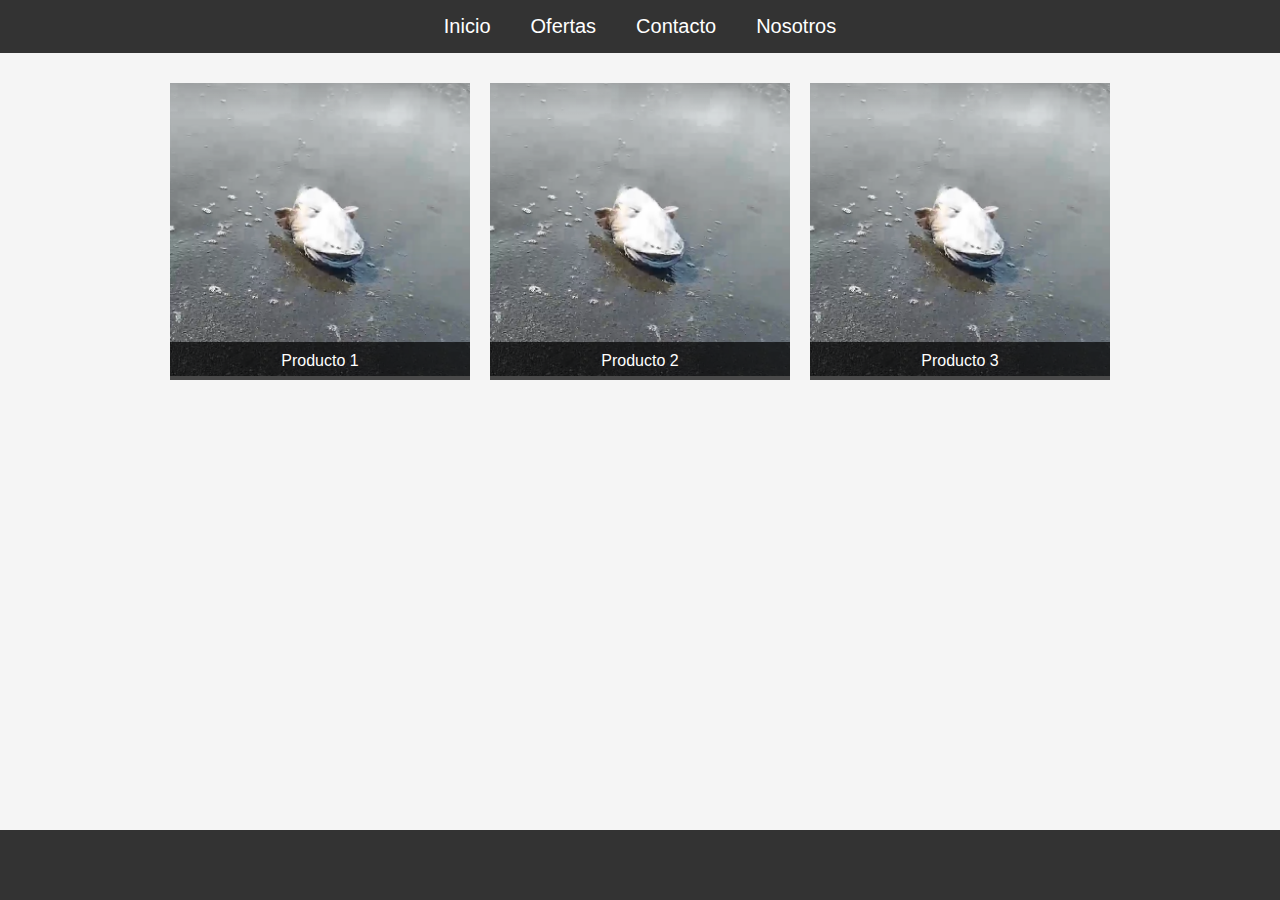
<file: asereje/index.html>
<!DOCTYPE html>
<html lang="es">
<head>
    <meta charset="UTF-8">
    <meta name="viewport" content="width=device-width, initial-scale=1.0">
    <title>Galería de Productos</title>
    <link rel="stylesheet" href="css/estilo.css">
</head>
<body>

    <div class="navbar">
        <a href="index.html">Inicio</a>
        <a href="ofertas.html">Ofertas</a>
        <a href="contacto.html">Contacto</a>
        <a href="nosotros.html">Nosotros</a>
    </div>

    <div class="image-container">
        <div class="image-item">
            <a href="producto1.html"> 
                <img src="img/Pez.PNG" alt="Producto 1">
                <div class="text-overlay">Producto 1</div>
            </a>
        </div>

        <div class="image-item">
            <a href="producto2.html"> 
                <img src="img/Pez.PNG" alt="Producto 2">
                <div class="text-overlay">Producto 2</div>
            </a>
        </div>

        <div class="image-item">
            <a href="producto3.html"> 
                <img src="img/Pez.PNG" alt="Producto 3">
                <div class="text-overlay">Producto 3</div>
            </a>
        </div>
    </div>


    <div class="audio-container">
        <audio autoplay loop>
            <source src="aud/aud.mp3" type="audio/mpeg">
            Tu navegador no soporta el elemento de audio.
        </audio>
    </div>

    <footer>
        <div class="scrolling-text">
            <p>No tengo mamá ayuda.</p>
        </div>
    </footer>

</body>
</html>
</file>
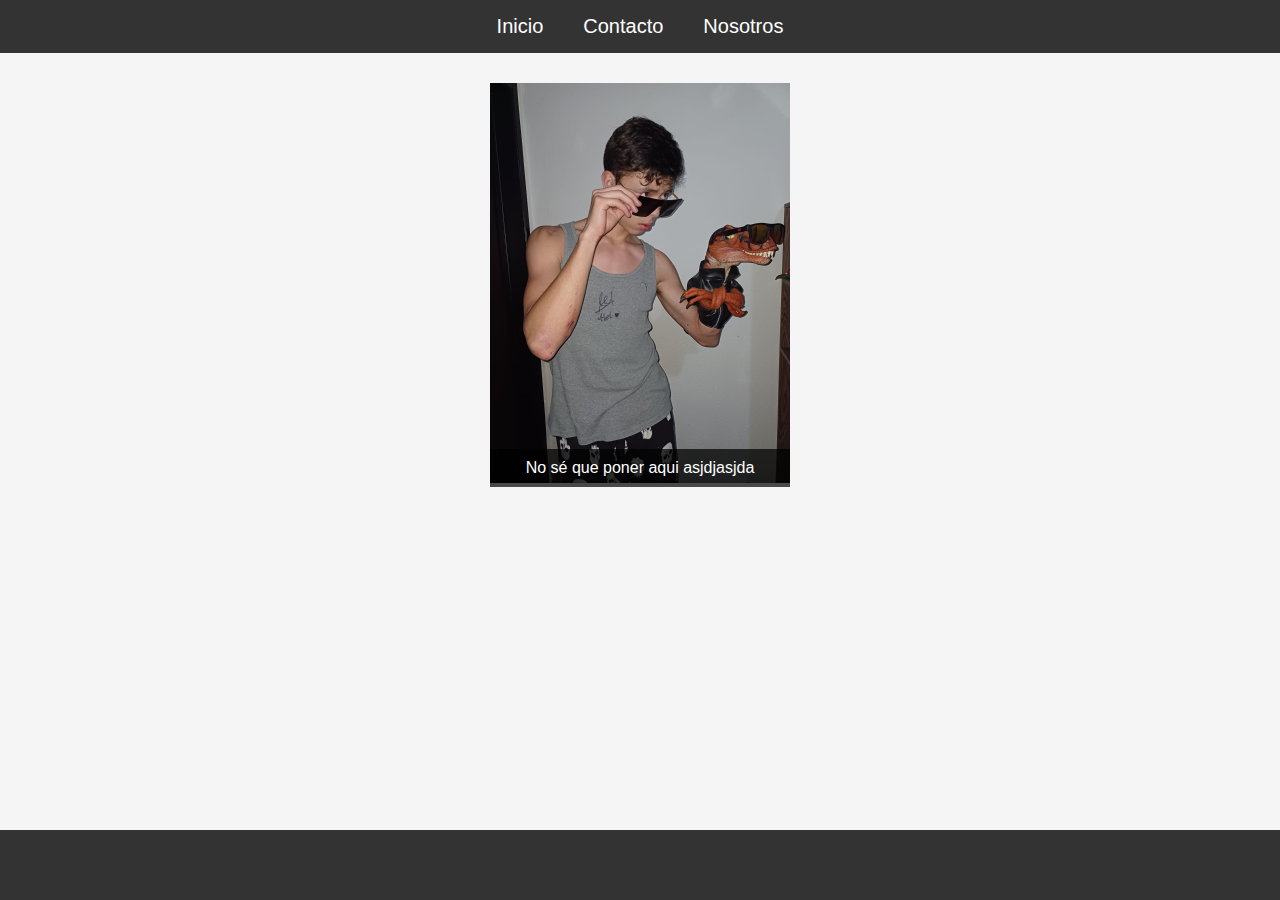
<file: asereje/asereje/index.html>
<!DOCTYPE html>
<html lang="es">
<head>
    <meta charset="UTF-8">
    <meta name="viewport" content="width=device-width, initial-scale=1.0">
    <title>Galería de Productos</title>
    <link rel="stylesheet" href="css/estilo.css">
</head>
<body>

    <div class="navbar">
        <a href="index.html">Inicio</a>
        <a href="contacto.html">Contacto</a>
        <a href="nosotros.html">Nosotros</a>
    </div>

    <div class="image-container">
        <div class="image-item">
            <a href="producto1.html"> 
                <img src="img/Ppp.jpeg" alt="Producto 1">
                <div class="text-overlay">No sé que poner aqui asjdjasjda</div>
            </a>
        </div>


    <div class="audio-container">
        <audio autoplay loop>
            <source src="aud/aud.mp3" type="audio/mpeg">
            Tu navegador no soporta el elemento de audio.
        </audio>
    </div>

    <footer>
        <div class="scrolling-text">
            <p>No tengo mamá ayuda.</p>
        </div>
    </footer>

</body>
</html>
</file>
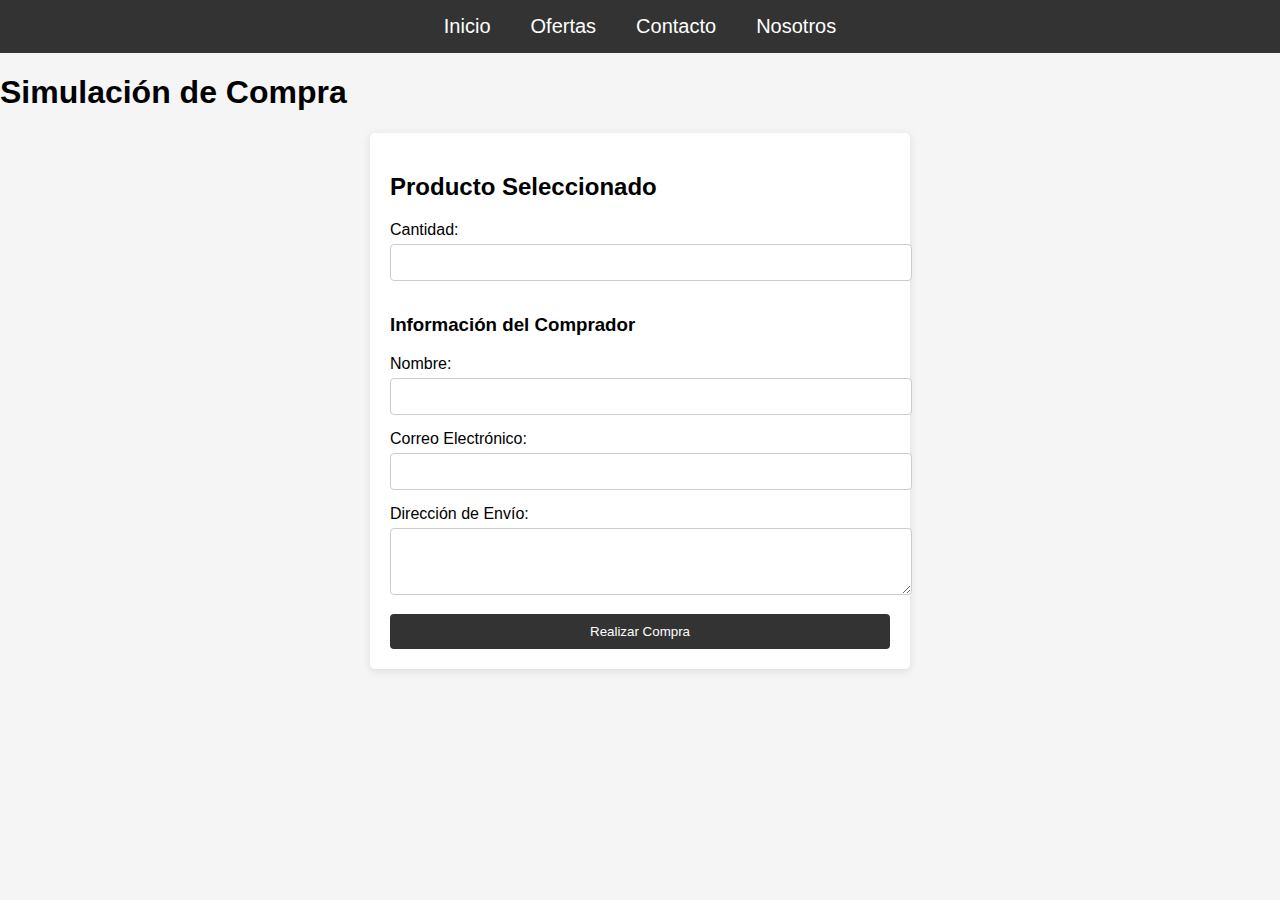
<file: asereje/compra.html>
<!DOCTYPE html>
<html lang="es">
<head>
    <meta charset="UTF-8">
    <meta name="viewport" content="width=device-width, initial-scale=1.0">
    <title>Compra de Producto</title>
    <link rel="stylesheet" href="css/compra.css">
</head>
<body>

    <div class="navbar">
        <a href="index.html">Inicio</a>
        <a href="ofertas.html">Ofertas</a>
        <a href="contacto.html">Contacto</a>
        <a href="nosotros.html">Nosotros</a>
    </div>

    <h1>Simulación de Compra</h1>

    <form action="th.html" method="POST">
        <h2><label for="producto">Producto Seleccionado</label></h2>
        <label for="cantidad">Cantidad:</label>
        <input type="number" id="cantidad" name="cantidad" min="1" max="10" required>

        <h3>Información del Comprador</h3>
        <label for="nombre">Nombre:</label>
        <input type="text" id="nombre" name="nombre" required>

        <label for="email">Correo Electrónico:</label>
        <input type="email" id="email" name="email" required>

        <label for="direccion">Dirección de Envío:</label>
        <textarea id="direccion" name="direccion" rows="3" required></textarea>

        <button type="submit">Realizar Compra</button>
    </form>

<div class="audio-container">
        <audio autoplay loop>
            <source src="aud/sus.mp3" type="audio/mpeg">
            Tu navegador no soporta el elemento de audio.
        </audio>
    </div>
</body>
</html>
</file>
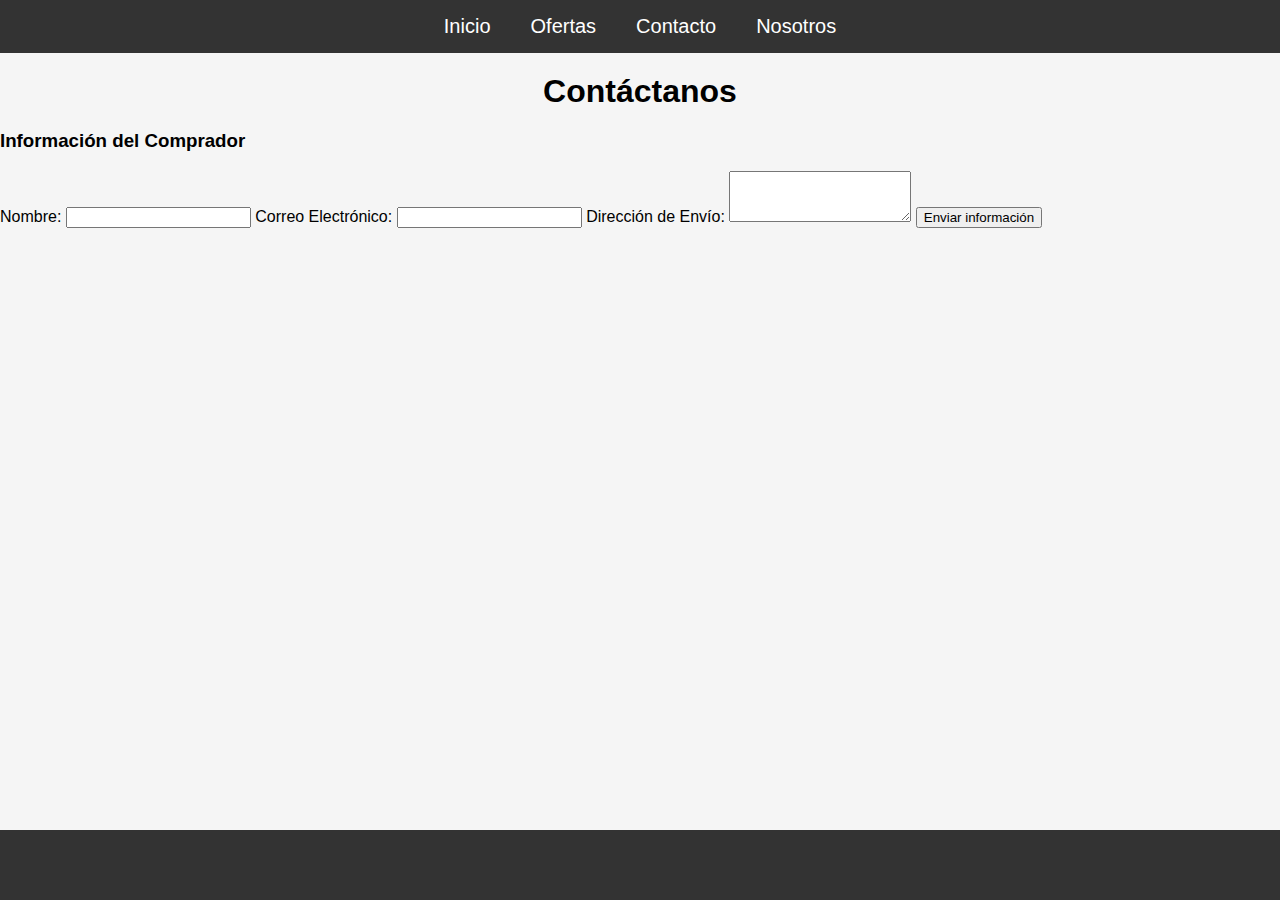
<file: asereje/contacto.html>
<!DOCTYPE html>
<html lang="es">
<head>
    <meta charset="UTF-8">
    <meta name="viewport" content="width=device-width, initial-scale=1.0">
    <title>Contacto</title>
    <link rel="stylesheet" href="css/estilo.css">
</head>
<body>

    <div class="navbar">
        <a href="index.html">Inicio</a>
        
        <a href="ofertas.html">Ofertas</a>
        <a href="contacto.html">Contacto</a>
        <a href="nosotros.html">Nosotros</a>
    </div>

    <h1>Contáctanos</h1>
    
<form action="th.html" method="POST">
      

        <h3>Información del Comprador</h3>
        <label for="nombre">Nombre:</label>
        <input type="text" id="nombre" name="nombre" required>

        <label for="email">Correo Electrónico:</label>
        <input type="email" id="email" name="email" required>

        <label for="direccion">Dirección de Envío:</label>
        <textarea id="direccion" name="direccion" rows="3" required></textarea>

        <button type="submit">Enviar información</button>

    </form>




    <footer>
        <div class="scrolling-text">
            <p>No tengo mamá ayuda.</p>
        </div>
    </footer>

</body>
</html>
</file>
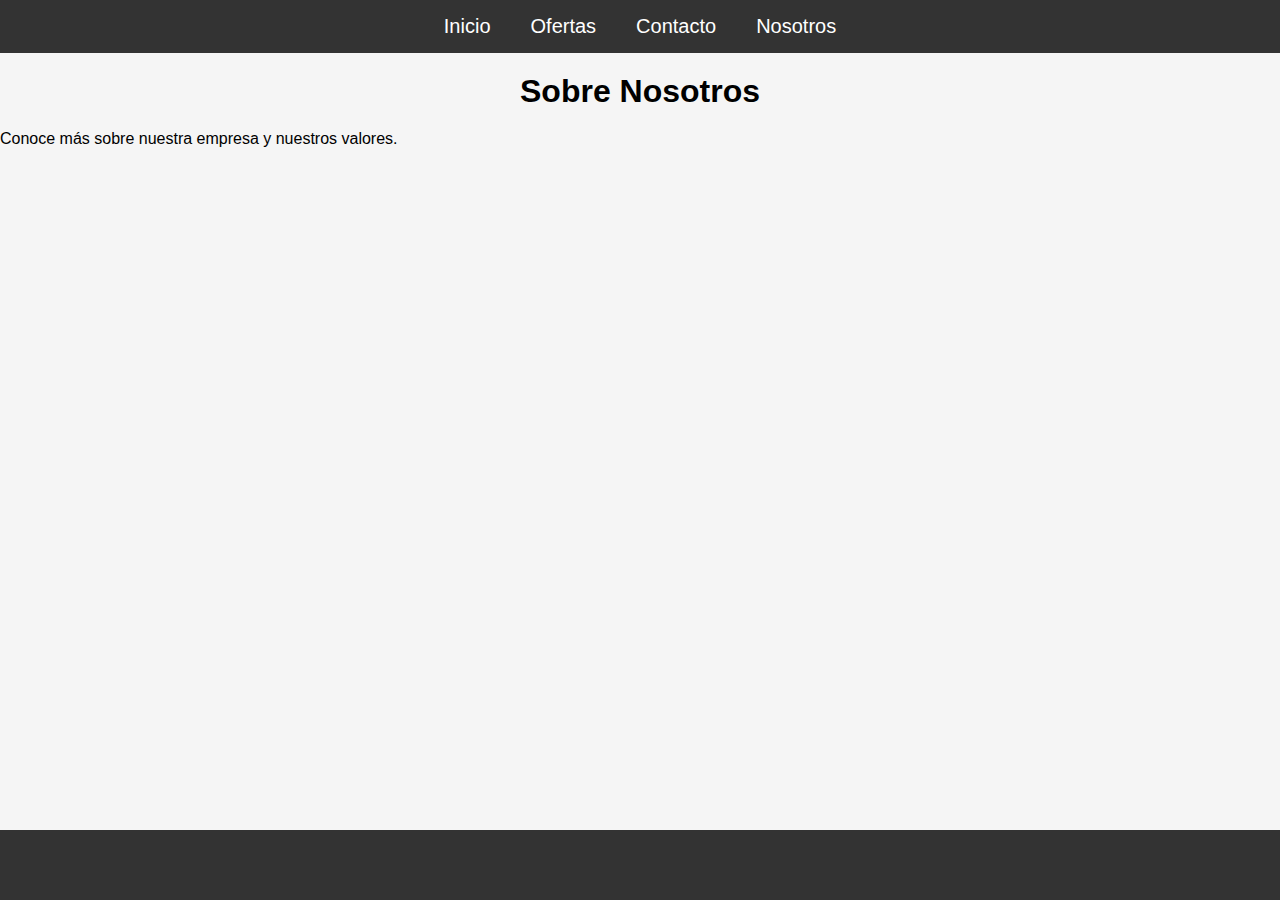
<file: asereje/nosotros.html>
<!DOCTYPE html>
<html lang="es">
<head>
    <meta charset="UTF-8">
    <meta name="viewport" content="width=device-width, initial-scale=1.0">
    <title>Nosotros</title>
    <link rel="stylesheet" href="css/estilo.css">
</head>
<body>

    <div class="navbar">
        <a href="index.html">Inicio</a>
        
        <a href="ofertas.html">Ofertas</a>
        <a href="contacto.html">Contacto</a>
        <a href="nosotros.html">Nosotros</a>
    </div>

    <h1>Sobre Nosotros</h1>
    <p>Conoce más sobre nuestra empresa y nuestros valores.</p>

    <footer>
        <div class="scrolling-text">
            <p>No tengo mamá ayuda.</p>
        </div>
    </footer>

</body>
</html>
</file>
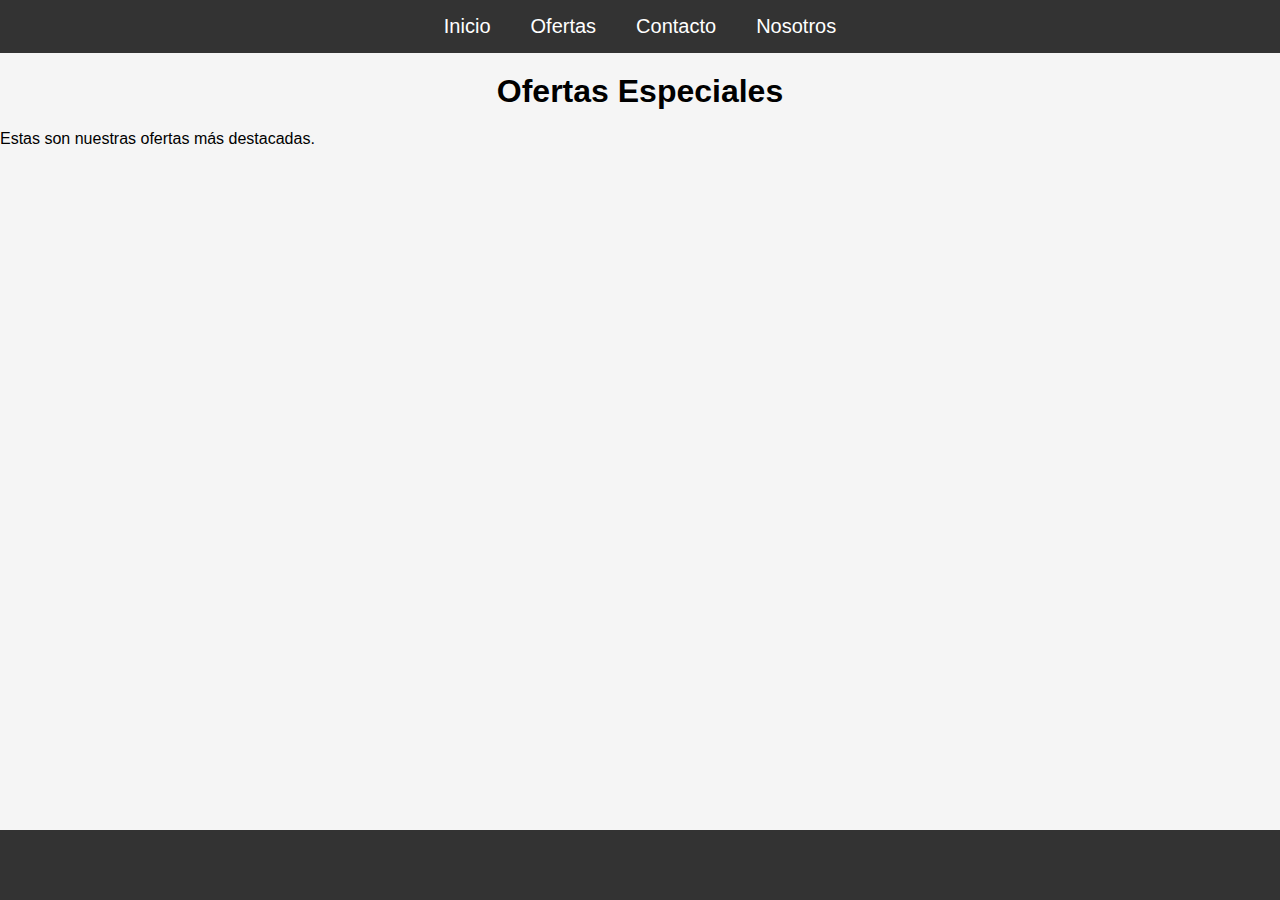
<file: asereje/ofertas.html>
<!DOCTYPE html>
<html lang="es">
<head>
    <meta charset="UTF-8">
    <meta name="viewport" content="width=device-width, initial-scale=1.0">
    <title>Ofertas</title>
    <link rel="stylesheet" href="css/estilo.css">
</head>
<body>

    <div class="navbar">
        <a href="index.html">Inicio</a>
        
        <a href="ofertas.html">Ofertas</a>
        <a href="contacto.html">Contacto</a>
        <a href="nosotros.html">Nosotros</a>
    </div>

    <h1>Ofertas Especiales</h1>
    <p>Estas son nuestras ofertas más destacadas.</p>






    <footer>
        <div class="scrolling-text">
            <p>No tengo mamá ayuda.</p>
        </div>
    </footer>

</body>
</html>
</file>
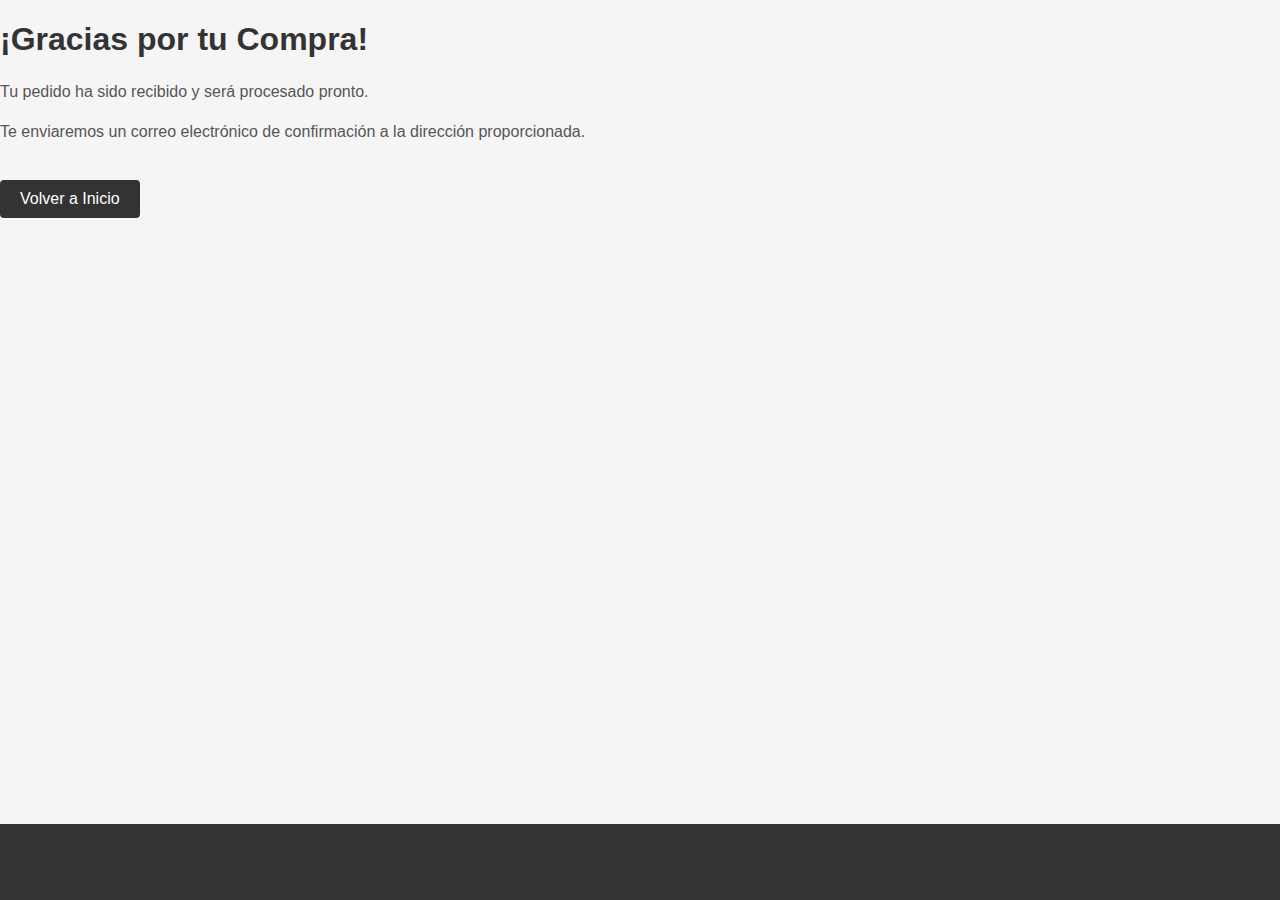
<file: asereje/th.html>
<!DOCTYPE html>
<html lang="es">
<head>
    <meta charset="UTF-8">
    <meta name="viewport" content="width=device-width, initial-scale=1.0">
    <title>Gracias por tu Compra</title>
    <link rel="stylesheet" href="css/th.css">
</head>
<body>

    <div class="th">
        <h1>¡Gracias por tu Compra!</h1>
        <p>Tu pedido ha sido recibido y será procesado pronto.</p>
        <p>Te enviaremos un correo electrónico de confirmación a la dirección proporcionada.</p>
        <a href="index.html" class="button">Volver a Inicio</a>
    </div>


    <div class="audio-container">
        <audio autoplay loop>
            <source src="aud/tuturu.mp3" type="audio/mpeg">
            Tu navegador no soporta el elemento de audio.
        </audio>
    </div>



    <footer>
        <div class="scrolling-text">
            <p>No tengo mamá ayuda.</p>
        </div>
    </footer>

</body>
</html>
</file>
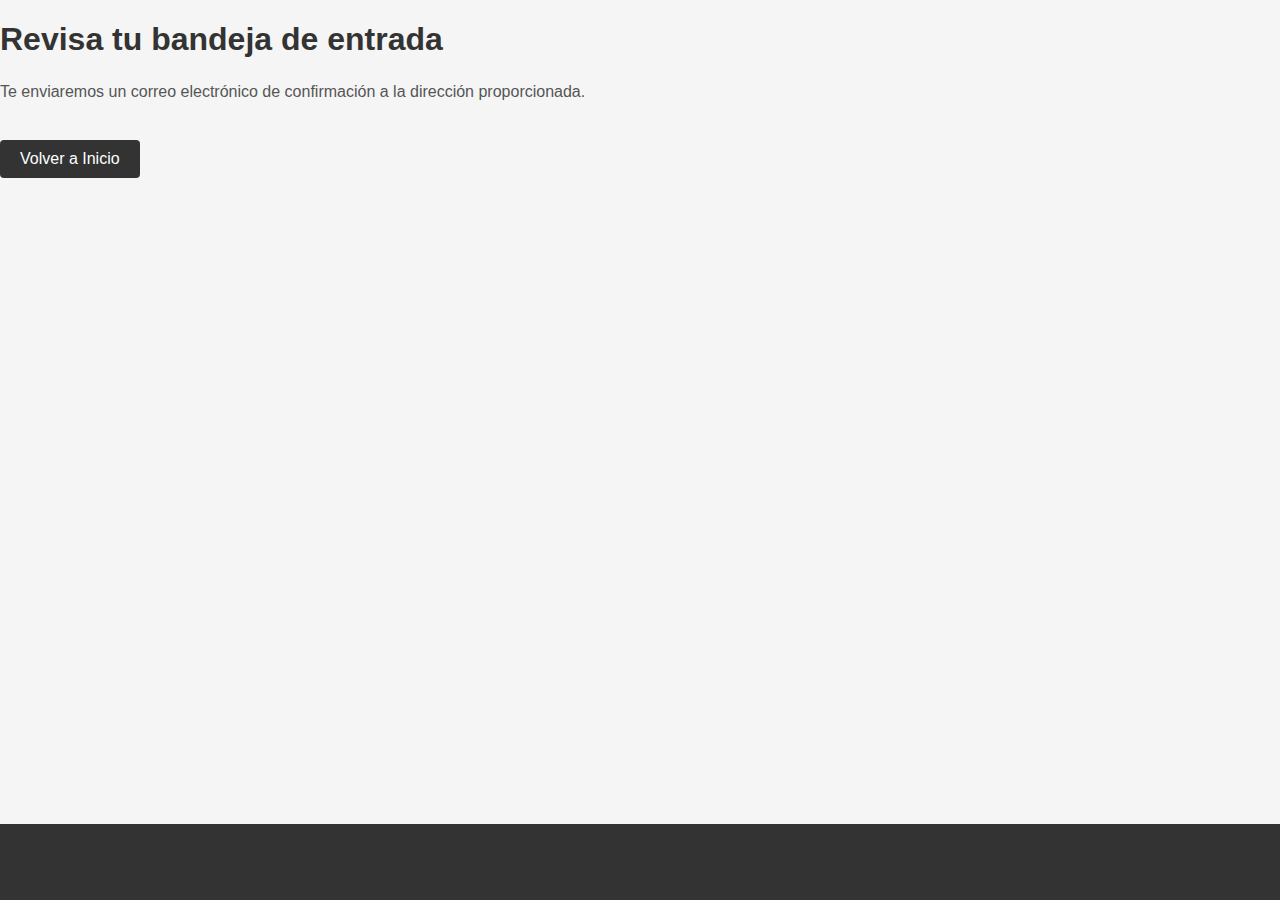
<file: asereje/us.html>
<!DOCTYPE html>
<html lang="es">
<head>
    <meta charset="UTF-8">
    <meta name="viewport" content="width=device-width, initial-scale=1.0">
    <title></title>
    <link rel="stylesheet" href="css/su.css">
</head>
<body>

    <div class="htU">
        <h1>Revisa tu bandeja de entrada</h1>
        <p>Te enviaremos un correo electrónico de confirmación a la dirección proporcionada.</p>
        <a href="index.html" class="button">Volver a Inicio</a>
    </div>


    <div class="audio-container">
        <audio autoplay loop>
            <source src="aud/tuturu.mp3" type="audio/mpeg">
            Tu navegador no soporta el elemento de audio.
        </audio>
    </div>



    <footer>
        <div class="scrolling-text">
            <p>No tengo mamá ayuda.</p>
        </div>
    </footer>

</body>
</html>
</file>
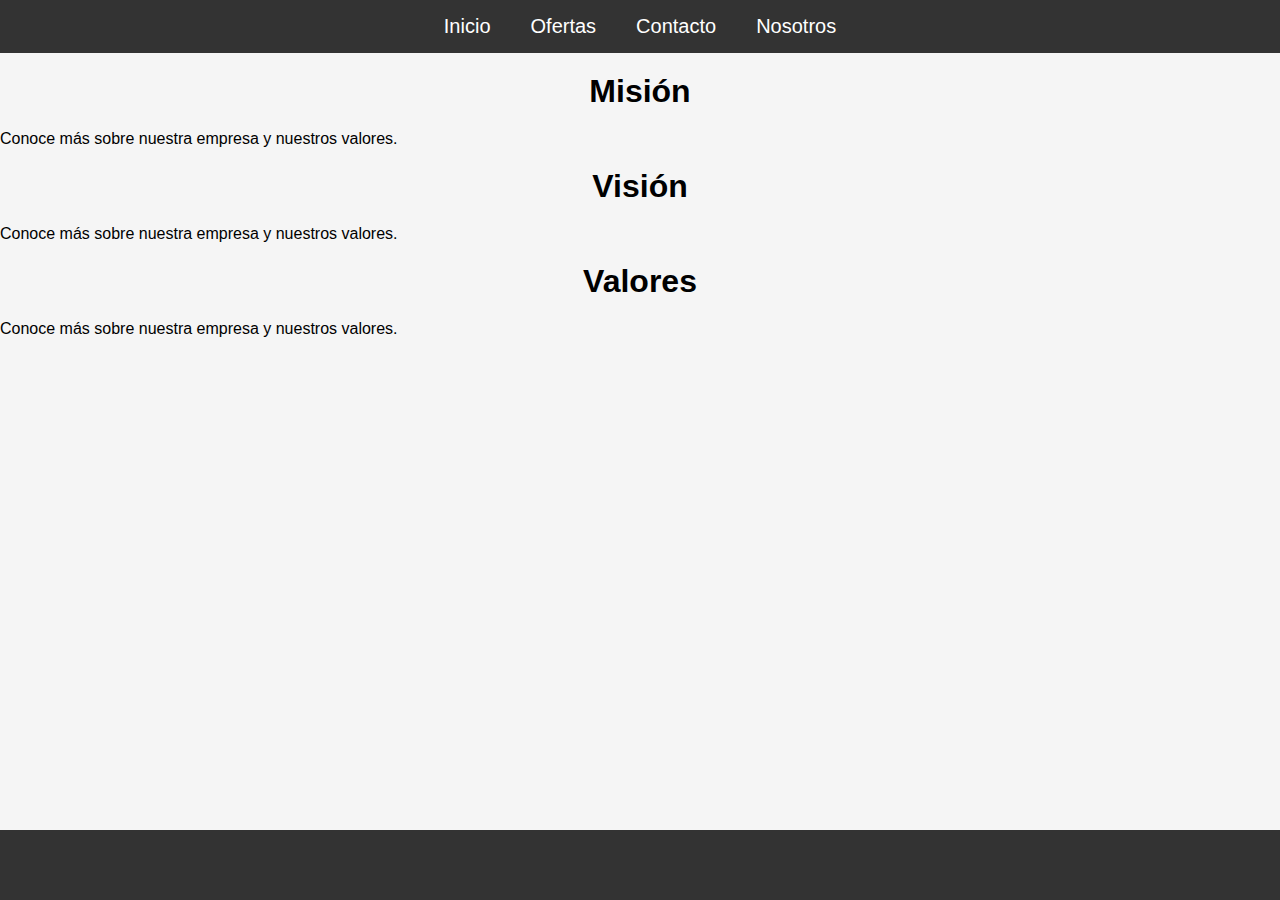
<file: asereje/asereje/nosotros.html>
<!DOCTYPE html>
<html lang="es">
<head>
    <meta charset="UTF-8">
    <meta name="viewport" content="width=device-width, initial-scale=1.0">
    <title>Nosotros</title>
    <link rel="stylesheet" href="css/estilo.css">
</head>
<body>

    <div class="navbar">
        <a href="index.html">Inicio</a>
        
        <a href="ofertas.html">Ofertas</a>
        <a href="contacto.html">Contacto</a>
        <a href="nosotros.html">Nosotros</a>
    </div>

    
    <h1>Misión</h1>
    <p>Conoce más sobre nuestra empresa y nuestros valores.</p>
    
    <h1>Visión</h1>
    <p>Conoce más sobre nuestra empresa y nuestros valores.</p>
    
    <h1>Valores</h1>
    <p>Conoce más sobre nuestra empresa y nuestros valores.</p>

    <footer>
        <div class="scrolling-text">
            <p>No tengo mamá ayuda.</p>
        </div>
    </footer>

</body>
</html>
</file>
<file: asereje/css/estilo.css>
body {
    font-family: Arial, sans-serif;
    margin: 0;
    padding: 0;
    background-color: #f5f5f5;
}

.navbar {
    display: flex;
    justify-content: center;
    background-color: #333;
}

.navbar a {
    padding: 15px 20px;
    display: block;
    color: white;
    text-align: center;
    text-decoration: none;
    font-size: 20px;
}

.navbar a:hover {
    background-color: #ddd;
    color: black;
}

h1 {
    text-align: center;
    margin: 20px 0;
}

.image-container {
    display: flex;
    justify-content: center;
    flex-wrap: wrap;
    margin: 20px;
}

.image-item {
    position: relative;
    margin: 10px;
    text-align: center;
}

.image-item img {
    width: 300px;
    transition: transform 0.5s;
}

.image-item:hover img {
    transform: scale(1.05);
}

.text-overlay {
    position: absolute;
    bottom: 0;
    left: 0;
    right: 0;
    background-color: rgba(0, 0, 0, 0.7);
    color: white;
    text-align: center;
    padding: 10px;
}

footer {
    background-color: #333;
    color: white;
    padding: 10px 0;
    position: fixed;
    width: 100%;
    bottom: 0;
}

.scrolling-text {
    overflow: hidden;
    white-space: nowrap;
}

.scrolling-text p {
    display: inline-block;
    padding-left: 100%;
    animation: scroll-text 30s linear infinite;
}

@keyframes scroll-text {
    0% {
        transform: translateX(100%);
    }
    100% {
        transform: translateX(-100%);
    }
}
</file>
<file: asereje/asereje/css/estilo.css>
.si {
    background-color: #4CAF50;
    border: none;
    color: white;
    padding: 15px 32px;
    text-align: center;
    text-decoration: none;
    display: inline-block;
    font-size: 16px;
    margin: 4px 2px;
    cursor: pointer;
    border-radius: 5px;
    transition: background-color 4s ease-in-out all;
}

.si:hover {
    background-color: #45a049;
}

body {
    font-family: Arial, sans-serif;
    margin: 0;
    padding: 0;
    background-color: #f5f5f5;
}

.navbar {
    display: flex;
    justify-content: center;
    background-color: #333;
}

.navbar a {
    padding: 15px 20px;
    display: block;
    color: white;
    text-align: center;
    text-decoration: none;
    font-size: 20px;
}

.navbar a:hover {
    background-color: #ddd;
    color: black;
}

h1 {
    text-align: center;
    margin: 20px 0;
}

.image-container {
    display: flex;
    justify-content: center;
    flex-wrap: wrap;
    margin: 20px;
}

.video-container {
    max-width: 800px; 
    margin: 20px auto; 
}

video {
    width: 100%; 
    border-radius: 5px; 
}



.image-item {
    position: relative;
    margin: 10px;
    text-align: center;
}

.image-item img {
    width: 300px;
    transition: transform 0.5s;
}

.image-item:hover img {
    transform: scale(1.05);
}

.text-overlay {
    position: absolute;
    bottom: 0;
    left: 0;
    right: 0;
    background-color: rgba(0, 0, 0, 0.7);
    color: white;
    text-align: center;
    padding: 10px;
}

footer {
    background-color: #333;
    color: white;
    padding: 10px 0;
    position: fixed;
    width: 100%;
    bottom: 0;
}

.scrolling-text {
    overflow: hidden;
    white-space: nowrap;
}

.scrolling-text p {
    display: inline-block;
    padding-left: 100%;
    animation: scroll-text 30s linear infinite;
}

@keyframes scroll-text {
    0% {
        transform: translateX(100%);
    }
    100% {
        transform: translateX(-100%);
    }
}
</file>
<file: asereje/css/compra.css>
form {
    background-color: #fff;
    padding: 20px;
    border-radius: 5px;
    box-shadow: 0 2px 10px rgba(0, 0, 0, 0.1);
    max-width: 500px;
    margin: 20px auto;
}

label {
    display: block;
    margin-bottom: 5px;
}

input[type="text"],
input[type="email"],
input[type="number"],
textarea,
select {
    width: 100%;
    padding: 10px;
    margin-bottom: 15px;
    border: 1px solid #ccc;
    border-radius: 4px;
}

button {
    background-color: #333;
    color: white;
    padding: 10px;
    border: none;
    border-radius: 4px;
    cursor: pointer;
    width: 100%;
}

button:hover {
    background-color: #555;
}


.button {
    display: inline-block;
    padding: 10px 20px;
    background-color: #333;
    color: white;
    text-decoration: none;
    border-radius: 4px;
    transition: background-color 0.3s;
}

.button:hover {
    background-color: #555;
}

body {
    font-family: Arial, sans-serif;
    margin: 0;
    padding: 0;
    background-color: #f5f5f5;
}

.navbar {
    display: flex;
    justify-content: center;
    background-color: #333;
}

.navbar a {
    padding: 15px 20px;
    display: block;
    color: white;
    text-align: center;
    text-decoration: none;
    font-size: 20px;
}

.navbar a:hover {
    background-color: #ddd;
    color: black;
}

footer {
    background-color: #333;
    color: white;
    padding: 10px 0;
    position: fixed; /* Mantener el footer en la parte inferior */
    width: 100%;
    bottom: 0;
}

.scrolling-text {
    overflow: hidden;
    white-space: nowrap;
}

.scrolling-text p {
    display: inline-block;
    padding-left: 100%;
    animation: scroll-text 30s linear infinite;
}

@keyframes scroll-text {
    0% {
        transform: translateX(100%);
    }
    100% {
        transform: translateX(-100%);
    }
}
</file>
<file: asereje/css/th.css>
body {
    font-family: Arial, sans-serif;
    margin: 0;
    padding: 0;
    background-color: #f5f5f5;
}

.thank-you-container {
    max-width: 600px;
    margin: 50px auto;
    padding: 20px;
    background-color: #fff;
    border-radius: 5px;
    box-shadow: 0 2px 10px rgba(0, 0, 0, 0.1);
    text-align: center;
}

h1 {
    color: #333;
}

p {
    color: #555;
    line-height: 1.5;
}

.button {
    display: inline-block;
    margin-top: 20px;
    padding: 10px 20px;
    background-color: #333;
    color: white;
    text-decoration: none;
    border-radius: 4px;
    transition: background-color 0.3s;
}

.button:hover {
    background-color: #555;
}

footer {
    background-color: #333;
    color: white;
    padding: 10px 0;
    position: fixed;
    width: 100%;
    bottom: 0;
}

.scrolling-text {
    overflow: hidden;
    white-space: nowrap;
}

.scrolling-text p {
    display: inline-block;
    padding-left: 100%;
    animation: scroll-text 30s linear infinite;
}

@keyframes scroll-text {
    0% {
        transform: translateX(100%);
    }
    100% {
        transform: translateX(-100%);
    }
}
</file>
<file: asereje/css/su.css>
body {
    font-family: Arial, sans-serif;
    margin: 0;
    padding: 0;
    background-color: #f5f5f5;
}

.thank-you-container {
    max-width: 600px;
    margin: 50px auto;
    padding: 20px;
    background-color: #fff;
    border-radius: 5px;
    box-shadow: 0 2px 10px rgba(0, 0, 0, 0.1);
    text-align: center;
}

h1 {
    color: #333;
}

p {
    color: #555;
    line-height: 1.5;
}

.button {
    display: inline-block;
    margin-top: 20px;
    padding: 10px 20px;
    background-color: #333;
    color: white;
    text-decoration: none;
    border-radius: 4px;
    transition: background-color 0.3s;
}

.button:hover {
    background-color: #555;
}

footer {
    background-color: #333;
    color: white;
    padding: 10px 0;
    position: fixed;
    width: 100%;
    bottom: 0;
}

.scrolling-text {
    overflow: hidden;
    white-space: nowrap;
}

.scrolling-text p {
    display: inline-block;
    padding-left: 100%;
    animation: scroll-text 30s linear infinite;
}

@keyframes scroll-text {
    0% {
        transform: translateX(100%);
    }
    100% {
        transform: translateX(-100%);
    }
}
</file>
